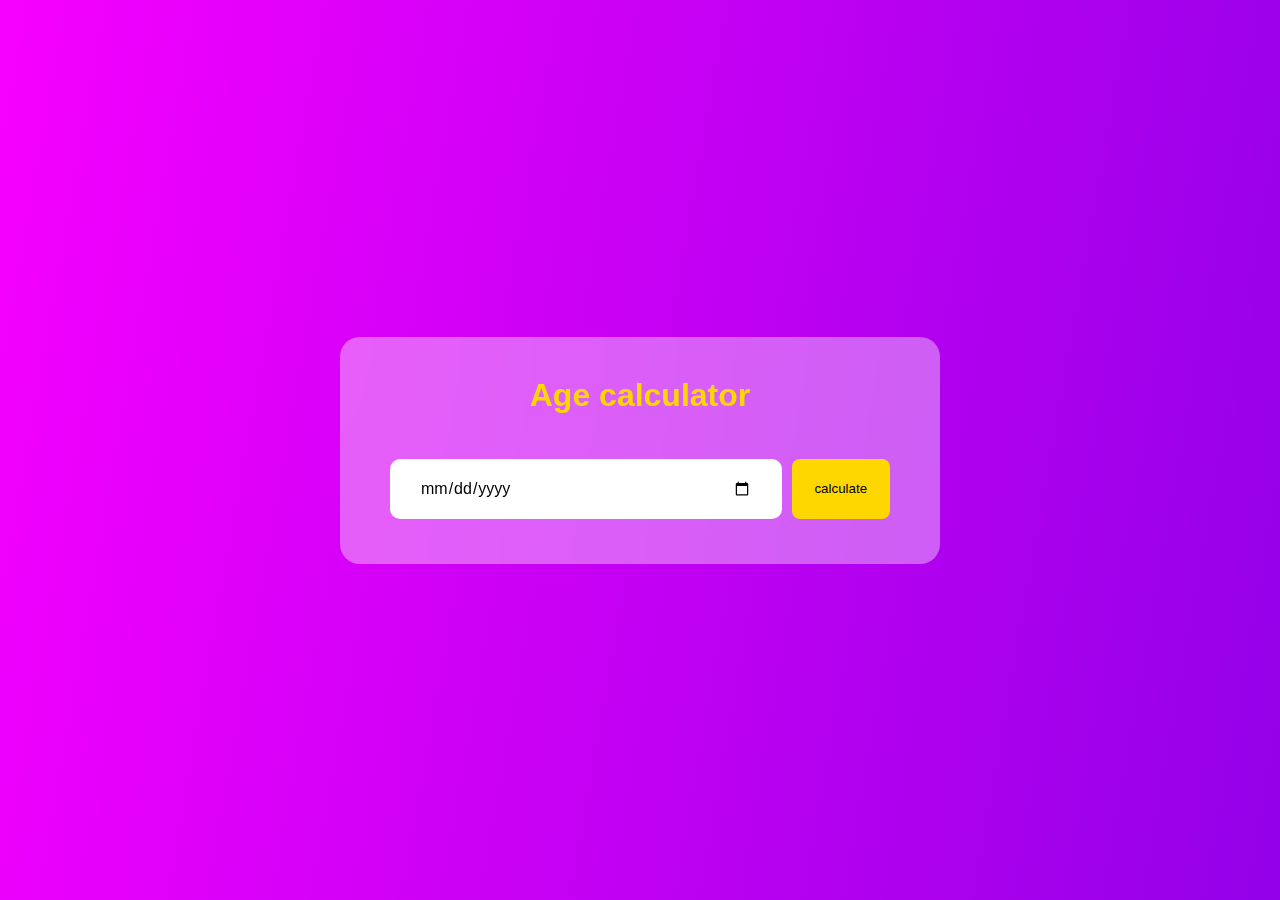
<file: index.html>
<!DOCTYPE html>
<html lang="AR">
  <head>
    <meta charset="UTF-8" />
    <meta name="viewport" content="width=device-width, initial-scale=1.0" />
    <title>Age calculator</title>
    <link rel="stylesheet" href="style.css" />
  </head>
  <body>
    <div class="container">
      <div class="calculator">
        <h2>Age calculator</h2>
        <div class="input-box">
          <input type="date" id="inpt" />
          <button onclick="calculateAge()">calculate</button>
        </div>
        <p id="result">
          Your Age is <span id="year"></span> year and <span id="month"></span> month
          and <span id="day"></span> days
        </p>
      </div>
    </div>
    <script src="AgeCalculator.js"></script>
  </body>
</html>
</file>
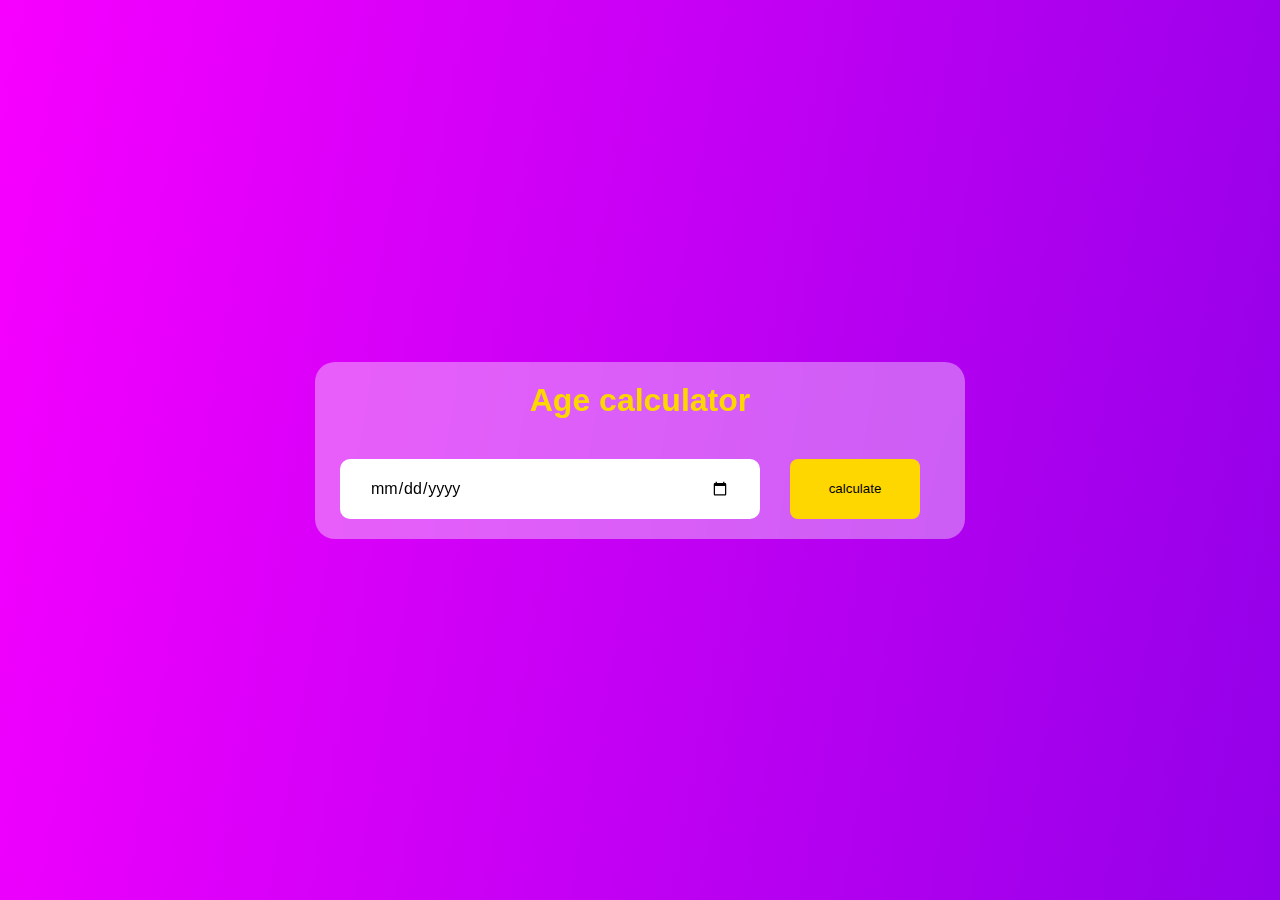
<file: AgeCalculator.html>
<!DOCTYPE html>
<html lang="AR">
  <head>
    <meta charset="UTF-8" />
    <meta name="viewport" content="width=device-width, initial-scale=1.0" />
    <title>Age calculator</title>
    <link rel="stylesheet" href="AgeCalculator.css" />
  </head>
  <body>
    <div class="container">
      <div class="calculator">
        <h2>Age calculator</h2>
        <div class="input-box">
          <input type="date" id="inpt" />
          <button onclick="calculateAge()">calculate</button>
        </div>
        <p id="result">
          Your Age is <span id="year"></span> year and <span id="month"></span> month
          and <span id="day"></span> days
        </p>
      </div>
    </div>
    <script src="AgeCalculator.js"></script>
  </body>
</html>
</file>
<file: style.css>
* {
  padding: 0;
  margin: 0;
  box-sizing: border-box;
  font-family: "Franklin Gothic Medium", "Arial Narrow", Arial, sans-serif;
}
.container {
  width: 100%;
  min-height: 100vh;
  background: linear-gradient(100deg, rgb(247, 0, 255), rgb(147, 0, 233));
  display: flex;
  justify-content: center;
  align-items: center;
  padding: 20px;
}
.calculator {
  padding: 30px;
  background-color: #ffffff5e;
  backdrop-filter: blur(30px);
  border-radius: 20px;
  width: 90%;
  max-width: 600px;
  text-align: center;
}
.calculator h2 {
  font-size: 2rem;
  color: gold;
  padding: 10px;
  margin: 0 auto 20px auto;
}
.input-box {
  padding: 15px 20px;
  /* background-color: #ffffff94; */
  border-radius: 10px;
  display: flex;
  gap: 10px;
  position: relative;
}
.input-box input {
  width: 80%;
  padding: 20px 30px;
  border: 0;
  outline: 0;
  font-size: 1rem;
  border-radius: 10px;
}

.input-box button {
  border: 0;
  outline: 0;
  width: 20%;
  padding: 15px 20px;
  background-color: gold;
  border-radius: 8px;
  cursor: pointer;
}
#result{
    color: white;
    display: none;
}
#month,#year,#day{
    font-size: 1.2rem;
    color: gold;
}
</file>
<file: AgeCalculator.css>
* {
  padding: 0;
  margin: 0;
  box-sizing: border-box;
  font-family: "Franklin Gothic Medium", "Arial Narrow", Arial, sans-serif;
}
.container {
  min-height: 100vh;
  background: linear-gradient(100deg, rgb(247, 0, 255), rgb(147, 0, 233));
  display: flex;
  justify-content: center;
  align-items: center;
}
.calculator {
  padding:10px;
  background-color: #ffffff5e;
  backdrop-filter: blur(30px);
  border-radius: 20px;
  width:98%;
  max-width:650px;
  text-align: center;
}
.calculator h2 {
  font-size: 2rem;
  color: gold;
  padding: 10px;
  margin: 0 auto 20px auto;
}
.input-box {
  padding:10px 15px;
  border-radius: 10px;
  display: flex;
  flex-wrap: wrap;
  gap: 10px;
  position: relative;
}
.input-box input {
  width: 70%;
  padding: 20px 30px;
  border: 0;
  outline: 0;
  font-size: 1rem;
  border-radius: 10px;
}
.input-box button {
  border: 0;
  outline: 0;
  width:130px;
  padding: 15px 20px;
  background-color: gold;
  border-radius: 8px;
  cursor: pointer;
  margin: 0 auto;
}
#result {
  color: white;
  display: none;
}
#month,
#year,
#day {
  font-size: 1.2rem;
  color: gold;
}
@media (max-width:767px) {

  .input-box input {
    width: 100%;
  }
}
</file>
